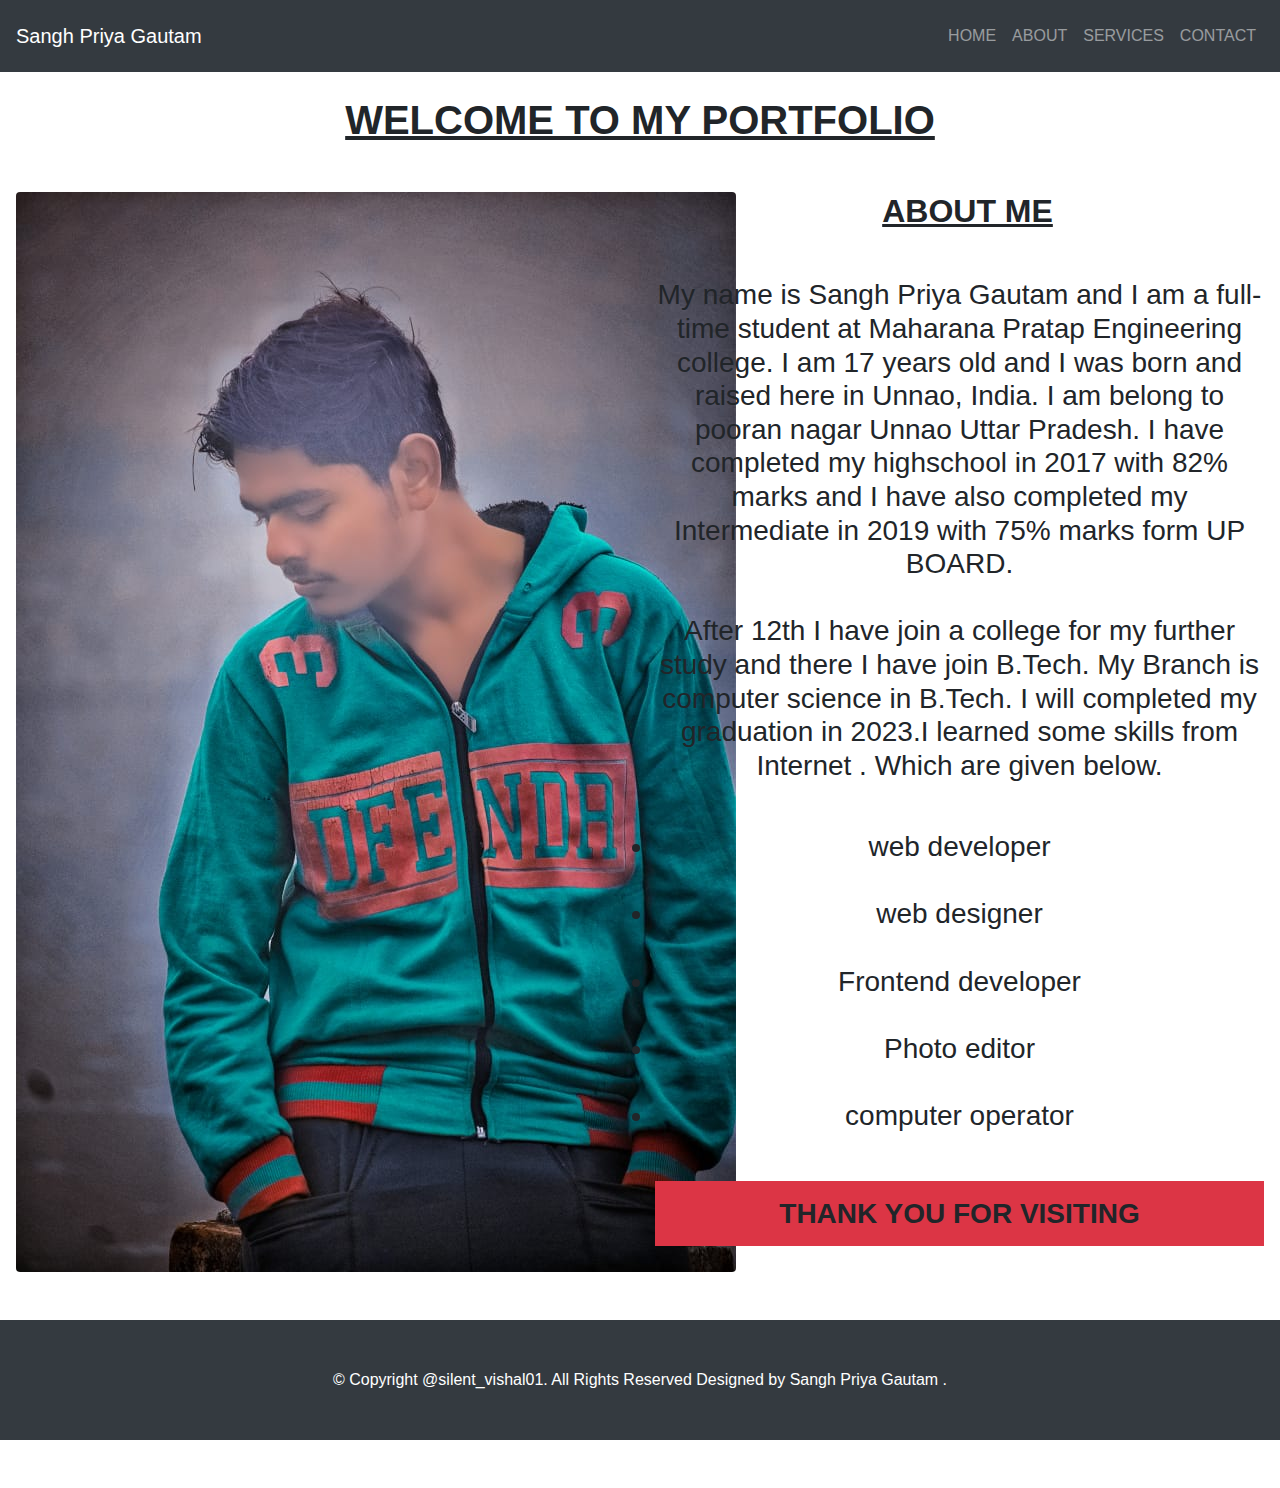
<file: about.html>
<!DOCTYPE html>
<html lang="en">

<head>
  <meta charset="UTF-8">

  <meta name="viewport" content="width=device-width, initial-scale=1.0">
  <link rel="stylesheet" href="https://cdn.jsdelivr.net/npm/bootstrap@4.6.1/dist/css/bootstrap.min.css">
  <link rel="stylesheet" type="text/css" href="style.css">



  <title>PORTFOLIO</title>
</head>

<body>

  <nav class="navbar navbar-expand-md bg-dark navbar-dark pt-3 pb-3">
    <a class="navbar-brand" href="index.html">Sangh Priya Gautam</a>
    <button class="navbar-toggler" type="button" data-toggle="collapse" data-target="#collapsibleNavbar">
      <span class="navbar-toggler-icon"></span>
    </button>
    <div class="collapse navbar-collapse" id="collapsibleNavbar">
      <ul class="navbar-nav ml-auto bg-dark">
        <li class="nav-item">
          <a class="nav-link" href="index.html">HOME</a>
        </li>
        <li class="nav-item">
          <a class="nav-link" href="about.html">ABOUT</a>
        </li>
        <li class="nav-item">
          <a class="nav-link" href="service.html">SERVICES</a>
        </li>
        <li class="nav-item">
          <a class="nav-link" href="contact.html">CONTACT</a>
        </li>
       
      </ul>
    </div>
  </nav>
  <div class="mt-4">
    <h1 class="text-center text-capitalize"><b><u>WELCOME TO MY PORTFOLIO</u></b></h1>


  </div>
  <div class="row mt-5 mb-3">
    <div class="col-lg-6 col-md-6 col-12">
      <img class="images ml-3 rounded" src="img1.jpg ">
    </div>
    <div class="col-lg-6 col-md-6 col-12 ">
      <div>
        <h2 class="text-center text-capitalize"><b><u>ABOUT ME</u> </b></h2>
      </div>
      <h3 class="text-center mt-5 mr-3 ;">My name is Sangh Priya Gautam and I am a full-time student at Maharana Pratap
        Engineering college. I am 17 years old and I was born and raised here in Unnao, India. I am belong to pooran
        nagar Unnao Uttar Pradesh. I have completed my highschool in 2017 with 82% marks and I have also completed my
        Intermediate in 2019 with 75% marks form UP BOARD.<br> <br> After 12th I have join a college for my further
        study and there I have join B.Tech. My Branch is computer science in B.Tech. I will completed my graduation in
        2023.I learned some skills from Internet . Which are given below.<br>
        <div class="pt-5">
          
         <li>web developer</li><br>
         <li> web designer</li><br>
         <li>Frontend developer</li><br>
         <li>Photo editor </li><br>
         <li>computer operator</li>
        </div>
        <div class =" mt-5 p-3 text-center text-capitalize bg-danger">

         <b> THANK YOU FOR VISITING</b> 
        </div>
      </h3>
    </div>

  </div>
  <div class="bg-dark p-5 text-white text-center mt-5 mb-5">
    © Copyright @silent_vishal01. All Rights Reserved

Designed by Sangh Priya Gautam .
  </div>
  <script src="https://cdn.jsdelivr.net/npm/jquery@3.5.1/dist/jquery.slim.min.js"></script>
  <script src="https://cdn.jsdelivr.net/npm/popper.js@1.16.1/dist/umd/popper.min.js"></script>
  <script src="https://cdn.jsdelivr.net/npm/bootstrap@4.6.1/dist/js/bootstrap.bundle.min.js"></script>
</body>

</html>
</file>
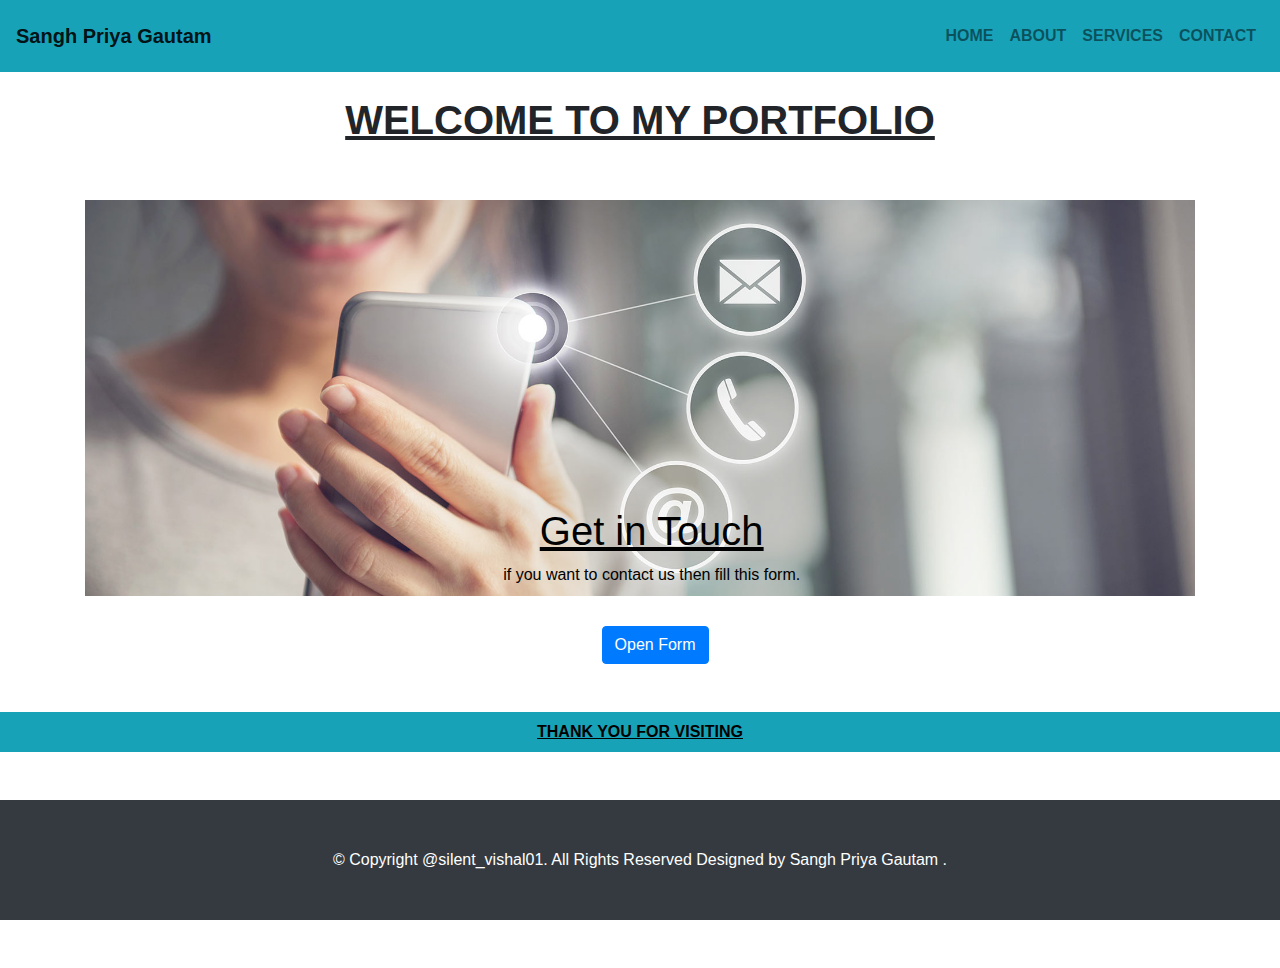
<file: contact.html>
<!DOCTYPE html>
<html lang="en">

<head>
    <meta charset="UTF-8">

    <meta name="viewport" content="width=device-width, initial-scale=1.0">
    <link rel="stylesheet" href="https://cdn.jsdelivr.net/npm/bootstrap@4.6.1/dist/css/bootstrap.min.css">
    <link rel="stylesheet" type="text/css" href="style.css">
    <title>PORTFOLIO</title>
</head>

<body>

    <nav class="navbar navbar-expand-md bg-info navbar-light pt-3 pb-3">
        <a class="navbar-brand text-capitalize text-bold" href="index.html"><b>Sangh Priya
                Gautam</b></a>
        <button class="navbar-toggler" type="button" data-toggle="collapse" data-target="#collapsibleNavbar">
            <span class="navbar-toggler-icon"></span>
        </button>
        <div class="collapse navbar-collapse" id="collapsibleNavbar">
            <ul class="navbar-nav ml-auto bg-info text-bold">
                <li class="nav-item">
                    <a class="nav-link" href="index.html"><b>HOME</b></a>
                  </li>
                  <li class="nav-item">
                    <a class="nav-link" href="about.html"><b>ABOUT</b></a>
                  </li>
                  <li class="nav-item">
                    <a class="nav-link" href="service.html"><b>SERVICES</b></a>
                  </li>
                  <li class="nav-item">
                    <a class="nav-link" href="contact.html"><b>CONTACT</b></a>
                  </li>
                  
            </ul>
        </div>
    </nav>
    <div class="mt-4">
        <h1 class="text-center text-capitalize"><b><u>WELCOME TO MY PORTFOLIO</u></b></h1>
    </div>
    <div class="container">
        <img class="  text-center    mt-5" src="contact.jpeg" alt="contact" width="100%" height="50%">

        <div class="centered">
            <h1 class="   text-center"><u> Get in Touch</u></h1>
            <p class="text-center">if you want to contact us then fill this form.</p>
        </div>
    </div>
    <div class="dibba  ">
        <button type="button" class="btn btn-primary" data-toggle="modal" data-target="#myModal">
            Open Form
        </button>
        <div class="modal" id="myModal">
            <div class="modal-dialog">
                <div class="modal-content">
                    <div class="modal-header">
                        <h2><U>CONTACT US</U></h2>
                        <button type="button" class="close" data-dismiss="modal"></button>
                    </div>

                    <div class="form-group pl-2 pr-2 pt-2">
                        <label class="pl-2" for="uname ">Name:</label>
                        <input type="text" class="form-control" id="uname" placeholder="Enter yourname" name="uname"
                            required>
                        <div class="valid-feedback">Valid.</div>
                        <div class="invalid-feedback">Please fill out this field.</div>
                    </div>
                    <div class="form-group pl-2 pr-2 pt-2">
                        <label class="pl-2" for="emails ">Email:</label>
                        <input type="email" class="form-control" id="emails" placeholder="Enter yourmail" name="email"
                            multiple>
                        <div class="valid-feedback">Valid.</div>
                        <div class="invalid-feedback">Please fill out this field.</div>

                        <div class="form-group  pr-2 pt-2">
                            <label class="pl-2" for="uname ">Mobile No.</label>
                            <input type="number" class="form-control" id="uname" placeholder="Enter mobile no."
                                name="Mobile" required>
                            <div class="valid-feedback">Valid.</div>
                            <div class="invalid-feedback">Please fill out this field.</div>
                            <div class="form-group  pr-2 pt-2">
                                <label class="pl-2" for="uname ">Message:</label>
                                <input type="text" class="form-control" id="uname" placeholder="Enter yourmessage"
                                    name="usubject" required>
                                <div class="valid-feedback">Valid.</div>
                                <div class="invalid-feedback">Please fill out this field.</div>
                                <div class="form-group form-check pr-2 pt-2 ">
                                    <label class="form-check-label">
                                        <input class="form-check-input" type="checkbox" name="remember" required> I
                                        agree
                                        <div class="valid-feedback">Valid.</div>
                                        <div class="invalid-feedback">Check this checkbox to continue.>
                                        </div>
                                    </label>
                                </div>
                                <div class="submit  ml-2 pl-1"> <button type="submit"
                                        class="btn btn-primary rounded   "><a class="text-white  "
                                            href="form.html">Submit</a></button></div>

                                <div class="modal-footer">
                                    <button type="button" class="btn btn-danger" data-dismiss="modal">Close</button>
                                </div>
                            </div>
                        </div>
                    </div>
                </div>
            </div>
        </div>
        <div class=" mt-5 mb-5 p-2 text-center text-capitalize bg-info">

            <b> <u>THANK YOU FOR VISITING</u></b>
        </div>
        <div class="bg-dark p-5 text-white text-center mb-5">
            © Copyright @silent_vishal01. All Rights Reserved

            Designed by Sangh Priya Gautam .
        </div>

        <script src="https://cdn.jsdelivr.net/npm/jquery@3.5.1/dist/jquery.slim.min.js"></script>
        <script src="https://cdn.jsdelivr.net/npm/popper.js@1.16.1/dist/umd/popper.min.js"></script>
        <script src="https://cdn.jsdelivr.net/npm/bootstrap@4.6.1/dist/js/bootstrap.bundle.min.js"></script>
</body>

</html>
</file>
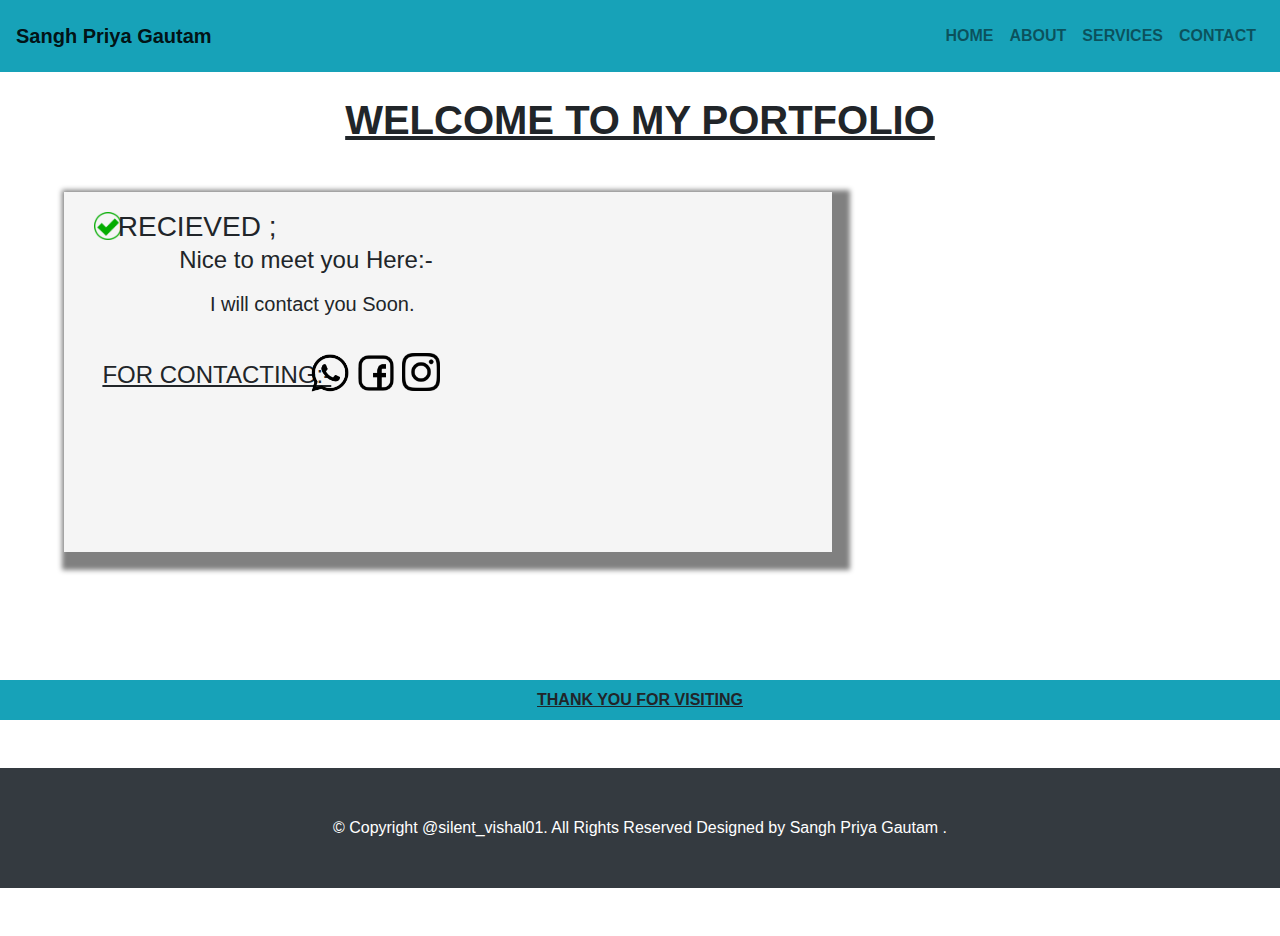
<file: form.html>
<!DOCTYPE html>
<html lang="en">

<head>
  <meta charset="UTF-8">

  <meta name="viewport" content="width=device-width, initial-scale=1.0">
  <link rel="stylesheet" href="https://cdn.jsdelivr.net/npm/bootstrap@4.6.1/dist/css/bootstrap.min.css">
  <link rel="stylesheet" type="text/css" href="style.css">



  <title>PORTFOLIO</title>
</head>

<body>

  <nav class="navbar navbar-expand-md bg-info navbar-light pt-3 pb-3">
    <a class="navbar-brand text-capitalize text-bold" href="index.html"><b>Sangh Priya
        Gautam</b></a>
    <button class="navbar-toggler" type="button" data-toggle="collapse" data-target="#collapsibleNavbar">
      <span class="navbar-toggler-icon"></span>
    </button>
    <div class="collapse navbar-collapse" id="collapsibleNavbar">
      <ul class="navbar-nav ml-auto bg-info text-bold">
        <li class="nav-item">
          <a class="nav-link" href="index.html"><b>HOME</b></a>
        </li>
        <li class="nav-item">
          <a class="nav-link" href="about.html"><b>ABOUT</b></a>
        </li>
        <li class="nav-item">
          <a class="nav-link" href="service.html"><b>SERVICES</b></a>
        </li>
        <li class="nav-item">
          <a class="nav-link" href="contact.html"><b>CONTACT</b></a>
        </li>
        
      </ul>
    </div>
  </nav>
  <div class="mt-4 mb-5">
    <h1 class="text-center text-capitalize"><b><u>WELCOME TO MY PORTFOLIO</u></b></h1>
<div class="containerss mt-5">
<div class="tick">
    <img class="green" src="gt.png" >  <h3 class="formhd"> RECIEVED ;</h3>
    <h4 class="h4"> Nice to meet you Here:-</h4>
    <h5 class="pp"> I will contact you Soon.</h5>
    
<h4 class="hh"><u>FOR CONTACTING:-</u></h4>

   <a href="https://wa.me/919129411635"><img class="wht" src="whtspp.png"></a>
   <a href="https://www.facebook.com/lavi.gautam.716  "> <img class="fb" src="fb.png"></a>
   <a href="https://www.instagram.com/silent_vishal01"> <img class="ins" src="insta.png"></a>

</div>




</div>








    </div>
    <div class="  last p-2 mt-3 mb-5  text-center  text-capitalize bg-info ">

      <b> <u>THANK YOU FOR VISITING</u></b>
    </div>
    <div class="bg-dark p-5 text-white text-center mb-5">
        © Copyright @silent_vishal01. All Rights Reserved
    
    Designed by Sangh Priya Gautam .
      </div>
      <script src="https://cdn.jsdelivr.net/npm/jquery@3.5.1/dist/jquery.slim.min.js"></script>
      <script src="https://cdn.jsdelivr.net/npm/popper.js@1.16.1/dist/umd/popper.min.js"></script>
      <script src="https://cdn.jsdelivr.net/npm/bootstrap@4.6.1/dist/js/bootstrap.bundle.min.js"></script>
    </body>
    
    </html>
</file>
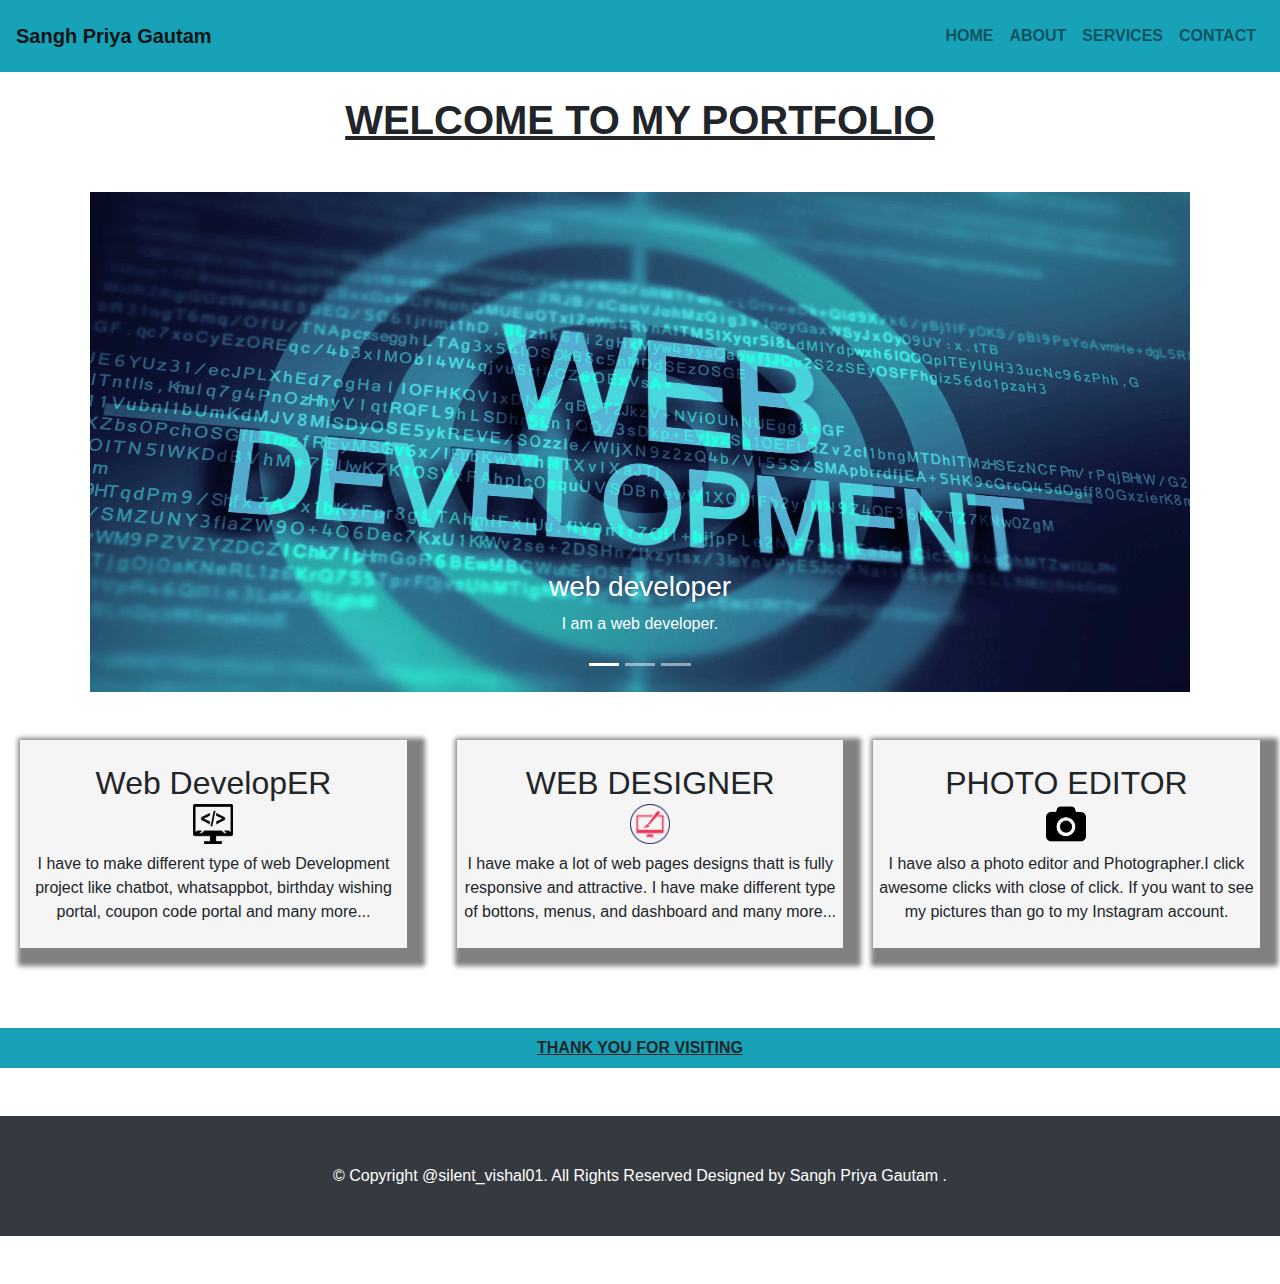
<file: service.html>
<!DOCTYPE html>
<html lang="en">

<head>
  <meta charset="UTF-8">

  <meta name="viewport" content="width=device-width, initial-scale=1.0">
  <link rel="stylesheet" href="https://cdn.jsdelivr.net/npm/bootstrap@4.6.1/dist/css/bootstrap.min.css">
  <link rel="stylesheet" type="text/css" href="style.css">



  <title>PORTFOLIO</title>
</head>

<body>
  <header>
    <nav class="navbar navbar-expand-md bg-info navbar-light pt-3 pb-3">
      <a class="navbar-brand text-capitalize text-bold" href="index.html"><b>Sangh Priya
          Gautam</b></a>
      <button class="navbar-toggler" type="button" data-toggle="collapse" data-target="#collapsibleNavbar">
        <span class="navbar-toggler-icon"></span>
      </button>
      <div class="collapse navbar-collapse" id="collapsibleNavbar">
        <ul class="navbar-nav ml-auto bg-info text-bold">
          <li class="nav-item">
            <a class="nav-link" href="index.html"><b>HOME</b></a>
          </li>
          <li class="nav-item">
            <a class="nav-link" href="about.html"><b>ABOUT</b></a>
          </li>
          <li class="nav-item">
            <a class="nav-link" href="service.html"><b>SERVICES</b></a>
          </li>
          <li class="nav-item">
            <a class="nav-link" href="contact.html"><b>CONTACT</b></a>
          </li>
          
        </ul>
      </div>
    </nav>
    <div class="mt-4">
      <h1 class="text-center text-capitalize"><b><u>WELCOME TO MY PORTFOLIO</u></b></h1>
      <div id="demo" class="carousel slide" data-ride="carousel">
        <ul class="carousel-indicators">
          <li data-target="#demo" data-slide-to="0" class="active"></li>
          <li data-target="#demo" data-slide-to="1"></li>
          <li data-target="#demo" data-slide-to="2"></li>
        </ul>
        <div class="carousel-inner text-center mt-5">
          <div class="carousel-item active">
            <img src="cr3.png" alt="Los Angeles" width="1100" height="500">
            <div class="carousel-caption">
              <h3>web developer</h3>
              <p>I am a web developer.</p>
            </div>
          </div>
          <div class="carousel-item">
            <img src="cc.jpg" alt="Chicago" width="1100" height="500">
            <div class="carousel-caption ">
              <h3>Web Designer</h3>
              <p>I am a web designer.</p>
            </div>
          </div>
          <div class="carousel-item">
            <img src="i.jpg" alt="New York" width="1100" height="500">
            <div class="carousel-caption ">
              <h3>Photo Editor</h3>
              <p>I am a photo editor.</p>
            </div>
          </div>
  </header>
  <section>
    <div class="row">
      <div class="col-lg-4 col-md-4 col-12 mt-5 mb-5 ">
        <div class="fullbox">
          <h2 class="s-title text-center pt-4">Web DevelopER<br><img class="dev" src="wd.png"></h2>

          <p class="s-description text-center pb-4">
            I have to make different type of web Development project like chatbot, whatsappbot,
            birthday wishing portal, coupon code portal and many more...
          </p>
        </div>
      </div>
      <div class="col-lg-4 col-md-4 col-12 mt-5 mb-5 ">
        <div class="fullbox">
          <h2 class="s-title text-center pt-4">WEB DESIGNER<br><img class="dev" src="wds.png"></h2>
          <p class="s-description text-center pb-4">
            I have make a lot of web pages designs thatt is fully responsive and attractive. I have make different type
            of bottons, menus, and dashboard and many more...
          </p>
        </div>
      </div>
      <div class="col-lg-4 col-md-4 col-12 mt-5 mb-5 ">
        <div class="fullboxs">
          <div>
            <h2 class="s-title text-center pt-4">PHOTO EDITOR<br><img class="dev" src="cm.png"></h2>
          </div>
          <div>
            <p class="s-description text-center pb-4">
              I have also a photo editor and Photographer.I click awesome clicks with close of click. If you want to see
              my pictures than go to my Instagram account.
            </p>
          </div>
        </div>
      </div>
      <div class="  last p-2 mt-3 mb-5  text-center  text-capitalize bg-info ">

        <b> <u>THANK YOU FOR VISITING</u></b>
      </div>


    </div>
    <div class="bg-dark p-5 text-white text-center mb-5">
      © Copyright @silent_vishal01. All Rights Reserved
  
  Designed by Sangh Priya Gautam .
    </div>
    <script src="https://cdn.jsdelivr.net/npm/jquery@3.5.1/dist/jquery.slim.min.js"></script>
    <script src="https://cdn.jsdelivr.net/npm/popper.js@1.16.1/dist/umd/popper.min.js"></script>
    <script src="https://cdn.jsdelivr.net/npm/bootstrap@4.6.1/dist/js/bootstrap.bundle.min.js"></script>
</body>

</html>
</file>
<file: style.css>
* {
  margin: 0;
  padding: 0;
}

.image {
  width: 75%;
  height: 90%;
  position: relative;
  border-style: solid;
  border-width: thick;
  margin-left: 15%;
  border-image: round;
  box-shadow: 10px 10px 5px 12px grey;
}
.HEAD {
  margin-top: 20%;
  color: brown;
}
.HEADS {
  margin-top: 20%;
  border-radius: 3px;
  color: orangered;
}
.array {
  width: 50px;
  height: 50px;
}

.fullbox {
  background-color: whitesmoke;
  margin-left: 5%;
  box-shadow: 8px 8px 5px 10px gray;
}
.fullboxs {
  margin-right: 5%;
  background-color: whitesmoke;
  box-shadow: 8px 8px 5px 10px gray;
}
.dev {
  width: 40px;
  height: 40px;
}
.last {
  width: 100%;
}
.container{ position: relative;
  
  color:black;
}
.centered{
position: absolute;
top: 80%;
left: 38%;
}
.btn{ margin-left: 47%;
margin-top: 30px;}
.dibba{ position: relative;
  
  color:black;}
.submit{position: absolute;
}
  .containerss{ position: relative;
    left: 5%;
     margin-bottom: 10%;
     width: 60%;
     height: 40vh;
    background-color: whitesmoke;
  box-shadow: 8px 8px 5px 10px gray;
  }
.green{position: absolute;
margin-left: 30px;
  width: 28px;
  height: 28px;
  margin-top: 20px;
  
}

.formhd{ position: absolute;
  left: 7%;
margin-top: 18px;
}
.h4{position: absolute;
padding-top: 7%;
padding-left: 15%;

}
.pp{

  position: absolute;
padding-left: 19%;
padding-top: 13%;

}

.hh{position: absolute;
  padding-left: 5%;
padding-top: 22%;
}
.wht{position: absolute; 
  width: 40px;
  height: 40px;
margin-top: 21%;
left: 32%;
}

.fb{position: absolute; 
  width: 40px;
  height: 40px;
margin-top: 21%;
left: 38%;
}

.ins{position: absolute; 
  width: 38px;
  height: 38px;
margin-top: 21%;
left: 44%;
}
</file>
